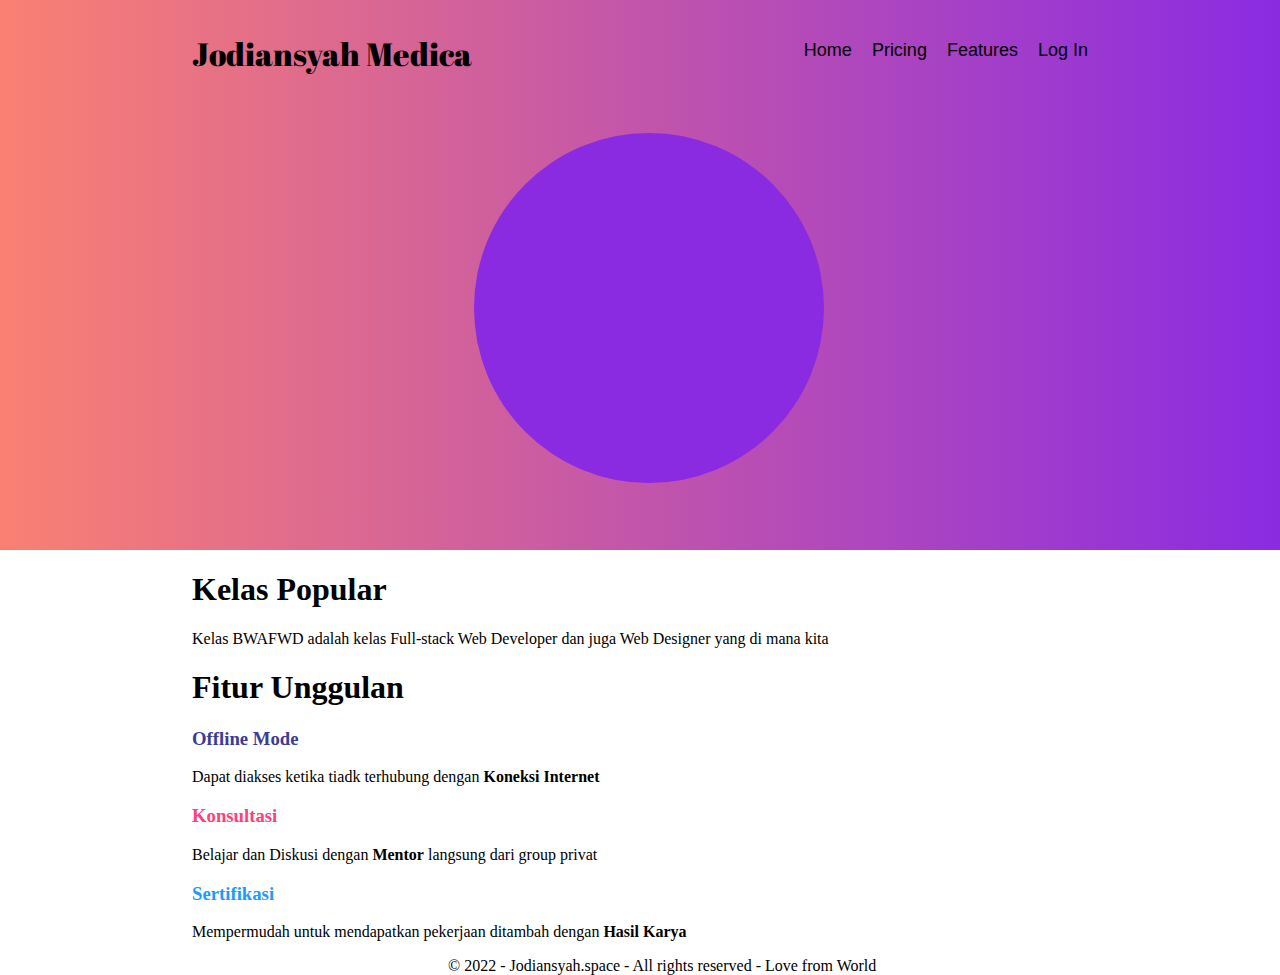
<file: index.html>
<!DOCTYPE html>
<html lang="en">
	<head>
		<meta charset="UTF-8" />
		<meta http-equiv="X-UA-Compatible" content="IE=edge" />
		<meta name="viewport" content="width=device-width, initial-scale=1.0" />
		<title>Jodiansyah Medica</title>
		<!-- Internal CSS -->
		<!-- <style>
			.fitur {
				background: red;
			}
		</style> -->
		<link rel="stylesheet" href="styles/style.css" />
		<link rel="preconnect" href="https://fonts.googleapis.com" />
		<link rel="preconnect" href="https://fonts.gstatic.com" crossorigin />
		<link
			href="https://fonts.googleapis.com/css2?family=Abril+Fatface&display=swap"
			rel="stylesheet"
		/>
	</head>
	<body>
		<div>
            <nav class="Header">
			<div class="Container">
				<p class="Logo">Jodiansyah Medica</p>
				<ul class="Navigation">
					<li><a href="#">Log In</a></li>
					<li><a href="features.html">Features</a></li>
					<li><a href="#">Pricing</a></li>
					<li><a href="#">Home</a></li>
				</ul>
			</div>
            <div class="center-div"></div>
		</nav>
   
		<div class="Container">
            <section>
                <h1>Kelas Popular</h1>
                <p>
                    Kelas BWAFWD adalah kelas Full-stack Web Developer dan juga Web Designer
                    yang di mana kita
                </p>
            </section>
            <section>
                <h1>Fitur Unggulan</h1>
                <div>
                    <h3>
                        <font color="#3B3B98">Offline Mode</font>
                    </h3>
                    <p>
                        Dapat diakses ketika tiadk terhubung dengan
                        <strong>Koneksi Internet</strong>
                    </p>
                </div>
                <!-- <div style="background: purple"> -->
                <div>
                    <h3>
                        <font color="#FC427B">Konsultasi</font>
                    </h3>
                    <p>
                        Belajar dan Diskusi dengan
                        <strong>Mentor</strong> langsung dari group privat
                    </p>
                </div>
                <div>
                    <h3>
                        <font color="#1B9CFC">Sertifikasi</font>
                    </h3>
                    <p>
                        Mempermudah untuk mendapatkan pekerjaan ditambah dengan
                        <strong>Hasil Karya</strong>
                    </p>
                </div>
            </div>
            </section>
        </div>
		<footer>
            © 2022 - Jodiansyah.space - All rights reserved - Love from World
        </footer>
	</body>
</html>
</file>
<file: styles/style.css>
body {
	margin: 0;
}

.Container {
	width: 70%;
	overflow: hidden;
	margin: auto;
}

.Header {
	width: 100%;
	overflow: hidden;
	background-color: salmon;
	/* margin = jarak antara item ke item
    padding jarak di dalam item */
	/* padding: 50px;
	margin-bottom: 50px; */
	height: 550px;
	background: linear-gradient(to left, blueviolet, salmon);
}

.Header .Logo {
	font-size: 32px;
	float: left;
	font-family: "Abril Fatface", cursive;
}

.Header .Navigation {
	float: right;
	margin-top: 40px;
}

.Header .Navigation li {
	float: right;
	margin-left: 20px;
	font-size: 18px;
	display: block;
}

.Header .Navigation li a {
	color: black;
	text-decoration: none;
	font-family: Arial, Helvetica, sans-serif;
}

.Header .Navigaticoveon li a:hover {
	color: blueviolet;
	text-decoration: underline;
}

/* PSEUDOCLASS */
/* .Header .Navigation li a:visited {
	color: blue;
} */

.center-div {
	width: 350px;
	height: 350px;
	margin: 2% 37%;

	background-color: blueviolet;
	border-radius: 200%;
	background-size: cover;
	background-image: url("https://yt3.ggpht.com/ytc/AKedOLQMRo3R25HzTPZ2n2-4ke6P4P3cetZZx3YgZirLvxM=s900-c-k-c0x00ffffff-no-rj");
}

footer {
	margin-left: 35%;
}
</file>
